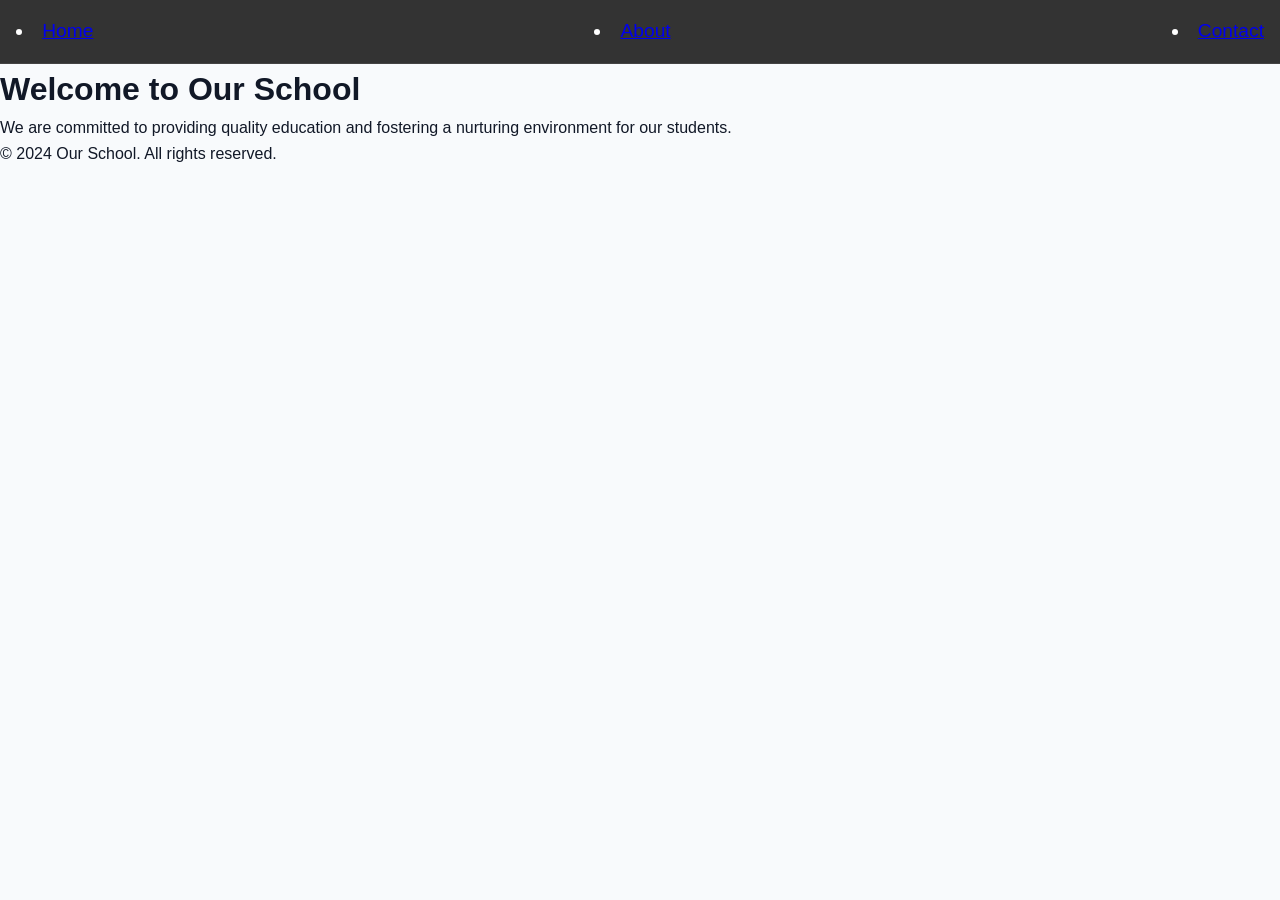
<file: school.html>
<!DOCTYPE html>
<html lang="en">
<head>
    <meta charset="UTF-8">
    <meta name="viewport" content="width=device-width, initial-scale=1.0">
    <title>Document</title>
    <link rel="stylesheet" href="mystyles.css">
</head>
<body>
    
    <header> 

        <nav>
            <li><a href="#">Home</a></li>
            <li><a href="#">About</a></li>
            <li><a href="#">Contact</a></li>
        </nav>
    </header>

    <main>
        <h1>Welcome to Our School</h1>
        <p>We are committed to providing quality education and fostering a nurturing environment for our students.</p>
    </main>


    <footer>
        <p>&copy; 2024 Our School. All rights reserved.</p>
    </footer>

</body>
</html>
</file>
<file: mystyles.css>
*{
    margin: 0;
    padding:0;
    box-sizing: border-box;
}

body {
    font-family: Arial, Helvetica, sans-serif;
    background: #f8fafc;
    color: #111827;
    line-height: 1.6;
}

nav {
    display: flex;
    align-items: center;
    background: #333;
    color: #fff;
    padding: 1rem;
    font-size: 1.2rem;
    border-bottom: 1px solid #444;
    justify-content: space-between;
}
</file>
